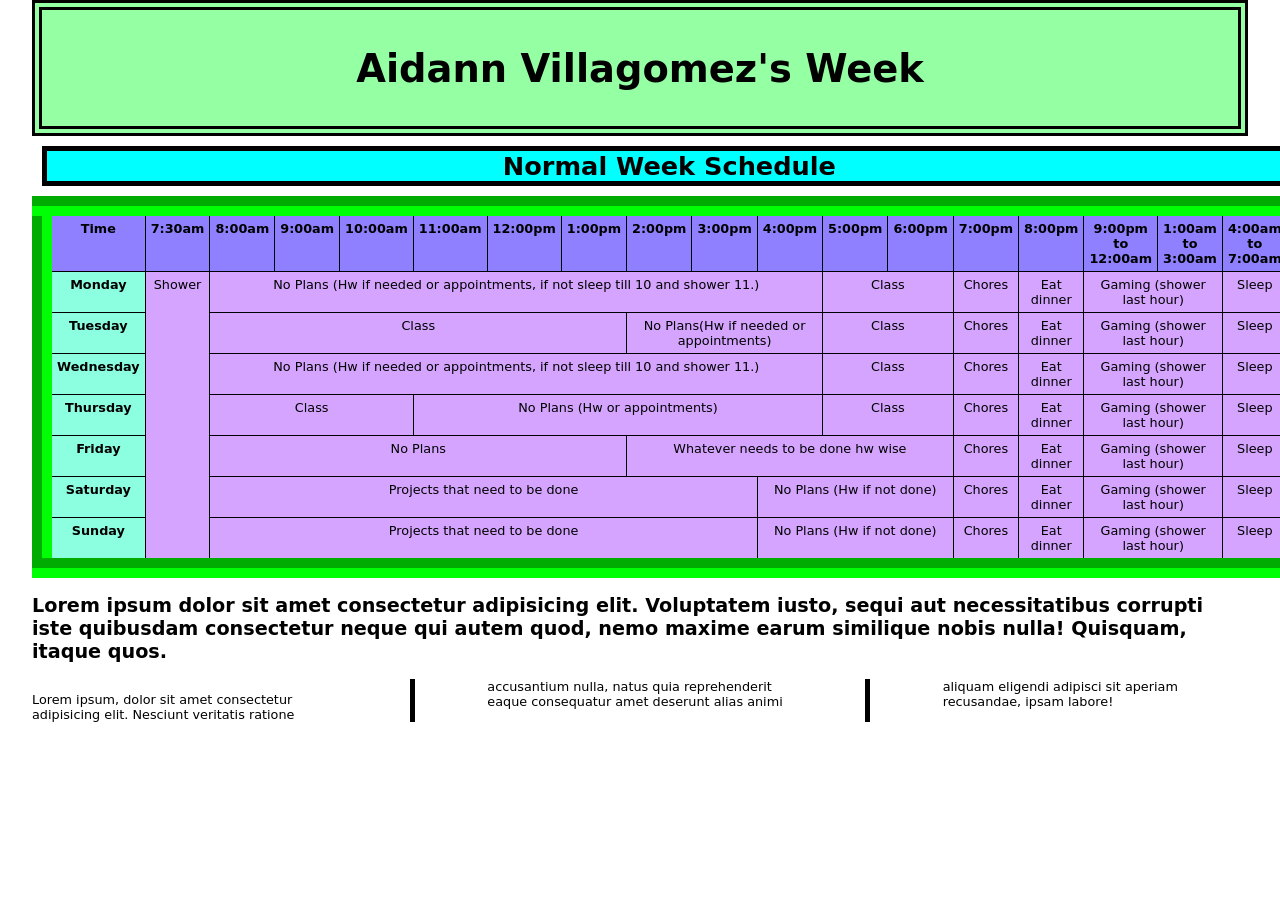
<file: index.html>
<!DOCTYPE html>
<html lang="en">
<head>
   <meta charset="UTF-8">
   <meta name="viewport" content="width=device-width, initial-scale=1.0">
   <title>Week Schedule</title>
   <link href="layout.css" rel="stylesheet" />
   <link href="styles.css" rel="stylesheet" />
   
</head>
<body>
   <header>
      <h1>Aidann Villagomez's Week </h1>
   </header>
   <table>
      <caption>Normal Week Schedule</caption>
      <colgroup>
         <col id="firstCol" />
         <col id="hourCols" span="17" />
      </colgroup>
      <thead>
         <tr>
            <th>Time</th>
            <th>7:30am</th>
            <th>8:00am</th>
            <th>9:00am</th>
            <th>10:00am</th>
            <th>11:00am</th>
            <th>12:00pm</th>
            <th>1:00pm</th>
            <th>2:00pm</th>
            <th>3:00pm</th>
            <th>4:00pm</th>
            <th>5:00pm</th>
            <th>6:00pm</th>
            <th>7:00pm</th>
            <th>8:00pm</th>
            <th>9:00pm to 12:00am</th>
            <th>1:00am to 3:00am</th>
            <th>4:00am to 7:00am</th>
         </tr>
      </thead>
      <tbody>
         <tr>
            <th>Monday</th>
            <td rowspan="7">Shower</td>
            <td colspan="9">No Plans (Hw if needed or appointments, if not sleep till 10 and shower 11.)</td>
            <td colspan="2">Class</td>
            <td>Chores</td>
            <td>Eat dinner</td>
            <td colspan="2">Gaming (shower last hour)</td>
            <td> Sleep</td>
         </tr>
         <tr>
            <th>Tuesday</th>
            <td colspan="6">Class</td>
            <td colspan="3">No Plans(Hw if needed or appointments)</td>
            <td colspan="2">Class</td>
             <td>Chores</td>
            <td>Eat dinner</td>
            <td colspan="2">Gaming (shower last hour)</td>
            <td> Sleep</td>
           
         </tr>
         <tr>
            <th>Wednesday</th>

            <td colspan="9">No Plans (Hw if needed or appointments, if not sleep till 10 and shower 11.)</td>
            <td colspan="2">Class</td>
             <td>Chores</td>
            <td>Eat dinner</td>
            <td colspan="2">Gaming (shower last hour)</td>
            <td> Sleep</td>
         </tr> 
         <tr>
            <th>Thursday</th>

            <td colspan="3">Class</td>
            <td colspan="6">No Plans (Hw or appointments)</td>
            <td colspan="2">Class</td>
             <td>Chores</td>
            <td>Eat dinner</td>
            <td colspan="2">Gaming (shower last hour)</td>
            <td> Sleep</td>
         </tr>         
         <tr>
            <th>Friday</th>

            <td colspan="6">No Plans</td>
            <td colspan="5">Whatever needs to be done hw wise</td>
            <td>Chores</td>
            <td>Eat dinner</td>
            <td colspan="2">Gaming (shower last hour)</td>
            <td> Sleep</td>
         </tr>   
         <tr>
            <th>Saturday</th>

            <td colspan="8">Projects that need to be done</td>
            <td colspan="3">No Plans (Hw if not done)</td>
            <td>Chores</td>
            <td>Eat dinner</td>
            <td colspan="2">Gaming (shower last hour)</td>
            <td> Sleep</td>
         </tr>   
         <tr>
            <th>Sunday</th>

            <td colspan="8">Projects that need to be done</td>
            <td colspan="3">No Plans (Hw if not done)</td>
             <td>Chores</td>
            <td>Eat dinner</td>
            <td colspan="2">Gaming (shower last hour)</td>
            <td> Sleep</td>
         </tr>   


      </tbody>
   </table>

   <article class="columns">
      <h2>Lorem ipsum dolor sit amet consectetur adipisicing elit. Voluptatem iusto, sequi aut necessitatibus corrupti iste quibusdam consectetur neque qui autem quod, nemo maxime earum similique nobis nulla! Quisquam, itaque quos.</h2>
      <p>Lorem ipsum, dolor sit amet consectetur adipisicing elit. Nesciunt veritatis ratione accusantium nulla, natus quia reprehenderit eaque consequatur amet deserunt alias animi aliquam eligendi adipisci sit aperiam recusandae, ipsam labore!</p>
   </article>
</body>
</html>
</file>
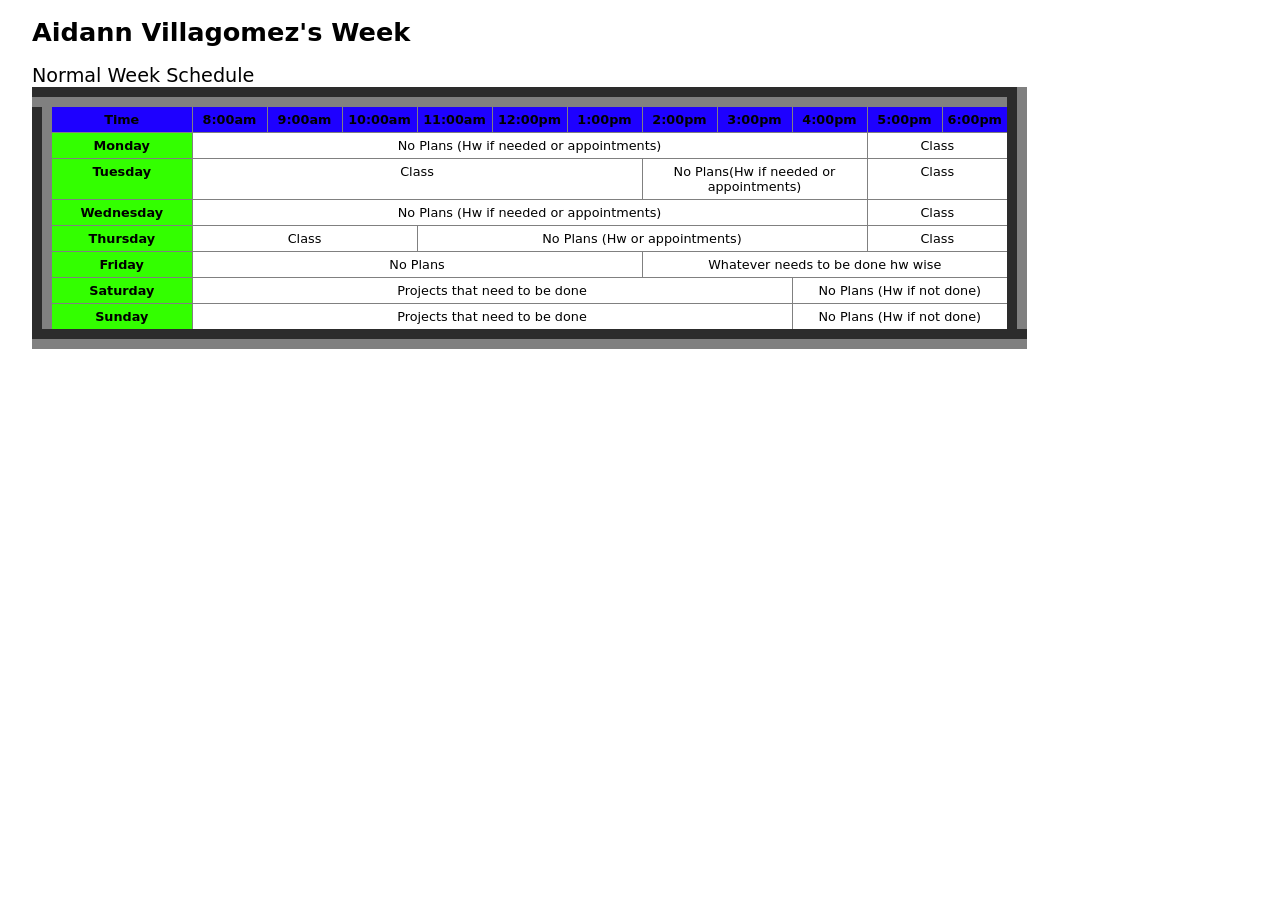
<file: Tables/code6-1.html>
<!doctype html>
<html lang="en">
<head>

   <meta charset="utf-8">
   <title>Coding Challenge 6-1</title>
   <link href="code6-1_layout.css" rel="stylesheet" />
   <link href="code6-1_table.css" rel="stylesheet" />
   
</head>
<body>
   <header>
      <h1>Aidann Villagomez's Week </h1>
   </header>
   <table>
      <caption>Normal Week Schedule</caption>
      <colgroup>
         <col id="firstCol" />
         <col id="hourCols" span="11" />
      </colgroup>
      <thead>
         <tr>
            <th>Time</th>
            <th>8:00am</th>
            <th>9:00am</th>
            <th>10:00am</th>
            <th>11:00am</th>
            <th>12:00pm</th>
            <th>1:00pm</th>
            <th>2:00pm</th>
            <th>3:00pm</th>
            <th>4:00pm</th>
            <th>5:00pm</th>
            <th>6:00pm</th>
         </tr>
      </thead>
      <tbody>
         <tr>
            <th>Monday</th>
            <td colspan="9">No Plans (Hw if needed or appointments)</td>
            <td colspan="2">Class</td>
         </tr>
         <tr>
            <th>Tuesday</th>
            <td colspan="6">Class</td>
            <td colspan="3">No Plans(Hw if needed or appointments)</td>
            <td colspan="2">Class</td>
           
         </tr>
         <tr>
            <th>Wednesday</th>
            <td colspan="9">No Plans (Hw if needed or appointments)</td>
            <td colspan="2">Class</td>
         </tr> 
         <tr>
            <th>Thursday</th>
            <td colspan="3">Class</td>
            <td colspan="6">No Plans (Hw or appointments)</td>
            <td colspan="2">Class</td>
         </tr>         
         <tr>
            <th>Friday</th>
            <td colspan="6">No Plans</td>
            <td colspan="5">Whatever needs to be done hw wise</td>
         </tr>   
         <tr>
            <th>Saturday</th>
            <td colspan="8">Projects that need to be done</td>
            <td colspan="3">No Plans (Hw if not done)</td>
         </tr>   
         <tr>
            <th>Sunday</th>
            <td colspan="8">Projects that need to be done</td>
            <td colspan="3">No Plans (Hw if not done)</td>
         </tr>   

      </tbody>
   </table>
</body>
</html>
</file>
<file: layout.css>
﻿@charset "utf-8";


html {
   width: 100%;
}

body {
   width: 95%;
   margin: 0px auto;
   font-family: "Lucida Grande", "Lucida Sans Unicode", "Lucida Sans", "DejaVu Sans", Verdana, "sans-serif";
   font-size: 0.8em;
}

h1 {
   font-size: 2em;
}
</file>
<file: styles.css>
﻿@charset "utf-8";

header {
   background-color: rgb(149, 255, 163);
   padding: 10px;
   text-align: center;
   font-size: 1.5em;
   font-weight: bold;
   border: 10px double rgb(0, 0, 0);
}

caption {
   font-weight: bold;
   margin: 10px;
   background-color: aqua;
   text-align: center;
   border: 5px solid rgb(0, 0, 0);
   font-size: 2em;
}

table {
   border-collapse: collapse;
   border: 20px groove rgb(0, 255, 4);
}

th, td {
   border: 1px solid rgb(0, 0, 0);
   padding: 5px;
   text-align: center;
   vertical-align: top;
}

tbody td {
   background-color: rgb(212, 164, 255);
}

table col#firstCol {
   background-color: rgb(141, 255, 225);
   width: 150px;
}

table col#hourCols {
   width: 75px;
}

table thead {
   background-color: rgb(143, 128, 255);
}

.columns {
   column-count: 3;
   column-gap: 150px;
   column-rule: 5px solid rgb(0, 0, 0);
}
.columns h2 {
   column-span: all;
}
</file>
<file: Tables/code6-1_layout.css>
﻿@charset "utf-8";


html {
   width: 100%;
}

body {
   width: 95%;
   margin: 0px auto;
   font-family: "Lucida Grande", "Lucida Sans Unicode", "Lucida Sans", "DejaVu Sans", Verdana, "sans-serif";
   font-size: 0.8em;
}

h1 {
   font-size: 2em;
}
</file>
<file: Tables/code6-1_table.css>
﻿@charset "utf-8";


table {
   border-collapse: collapse;
   border: 20px groove gray;
}

th, td {
   border: 1px solid gray;
   padding: 5px;
   text-align: center;
   vertical-align: top;
}

caption {
   caption-side: top;
   text-align: left;
   font-size: 1.5em;
}

table col#firstCol {
   background-color: rgb(51, 255, 0);
   width: 150px;
}

table col#hourCols {
   width: 75px;
}

table thead {
   background-color: rgb(30, 0, 255);
}
</file>
